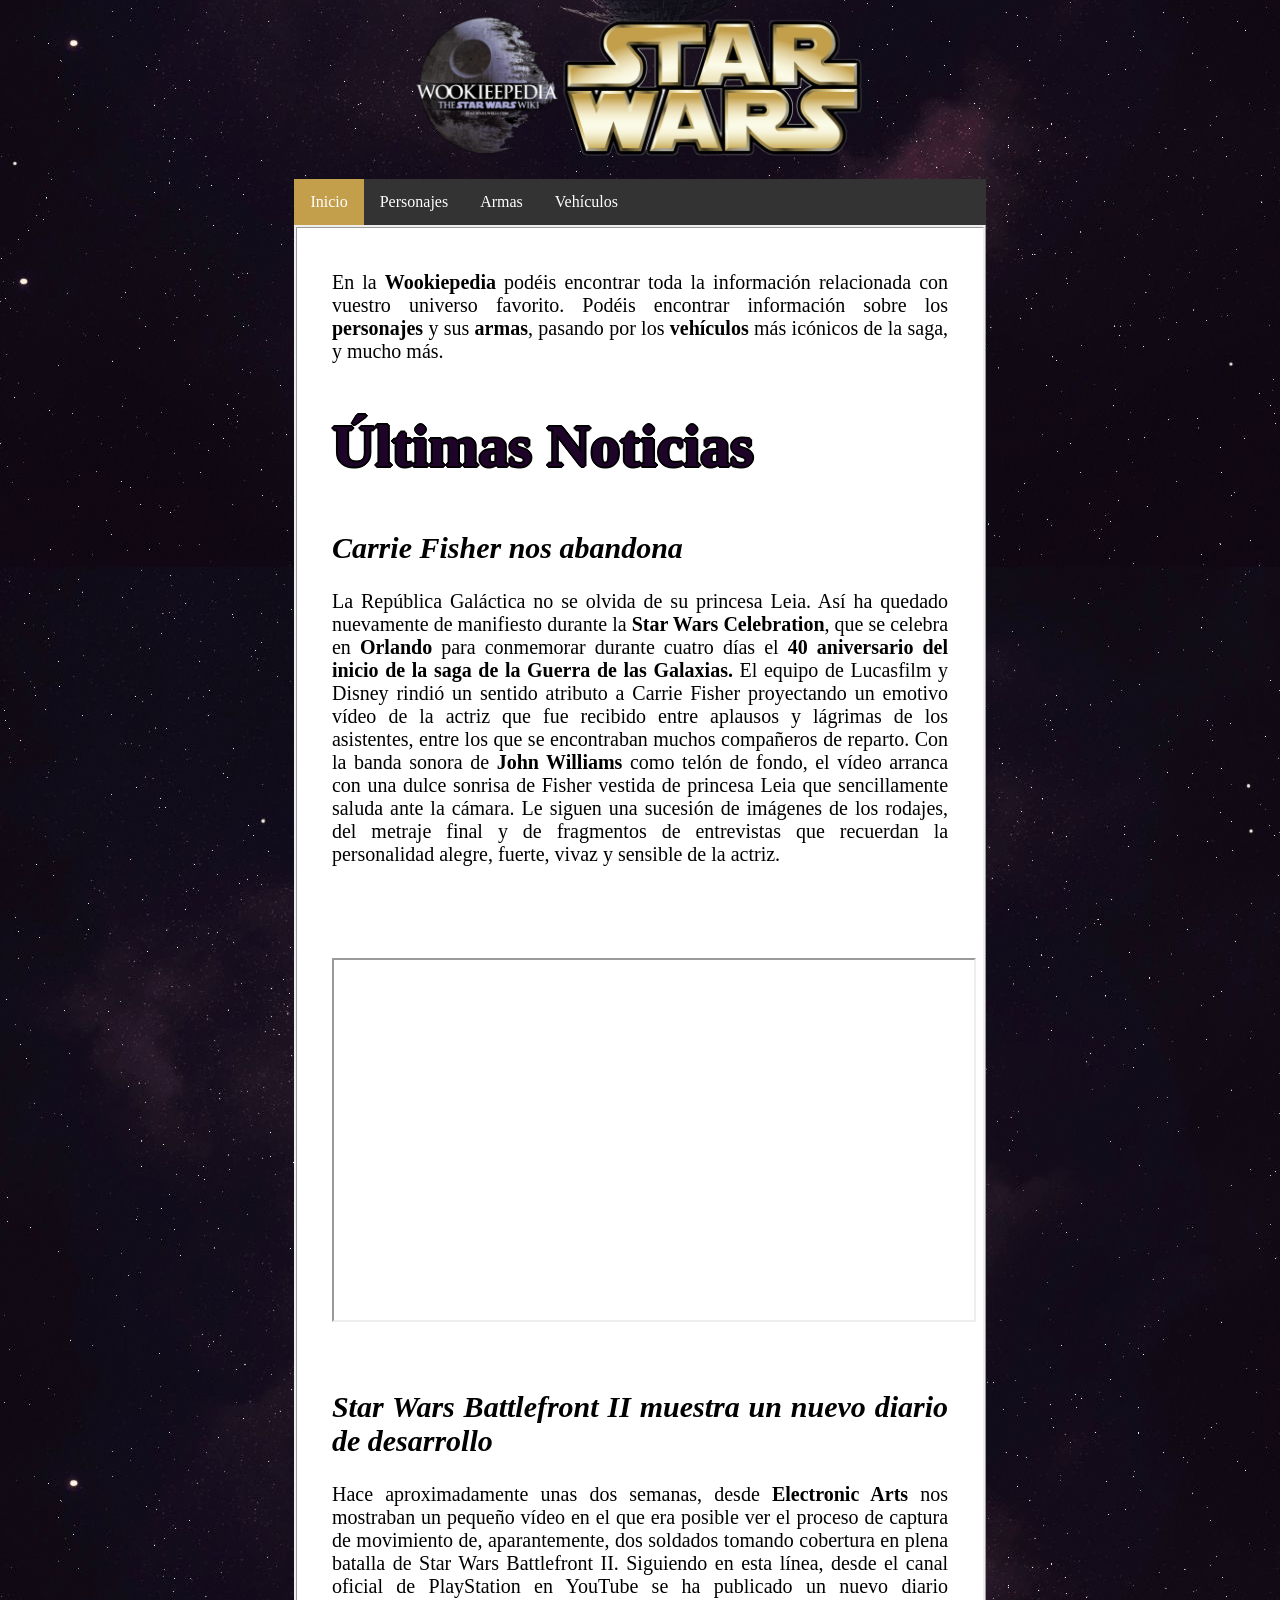
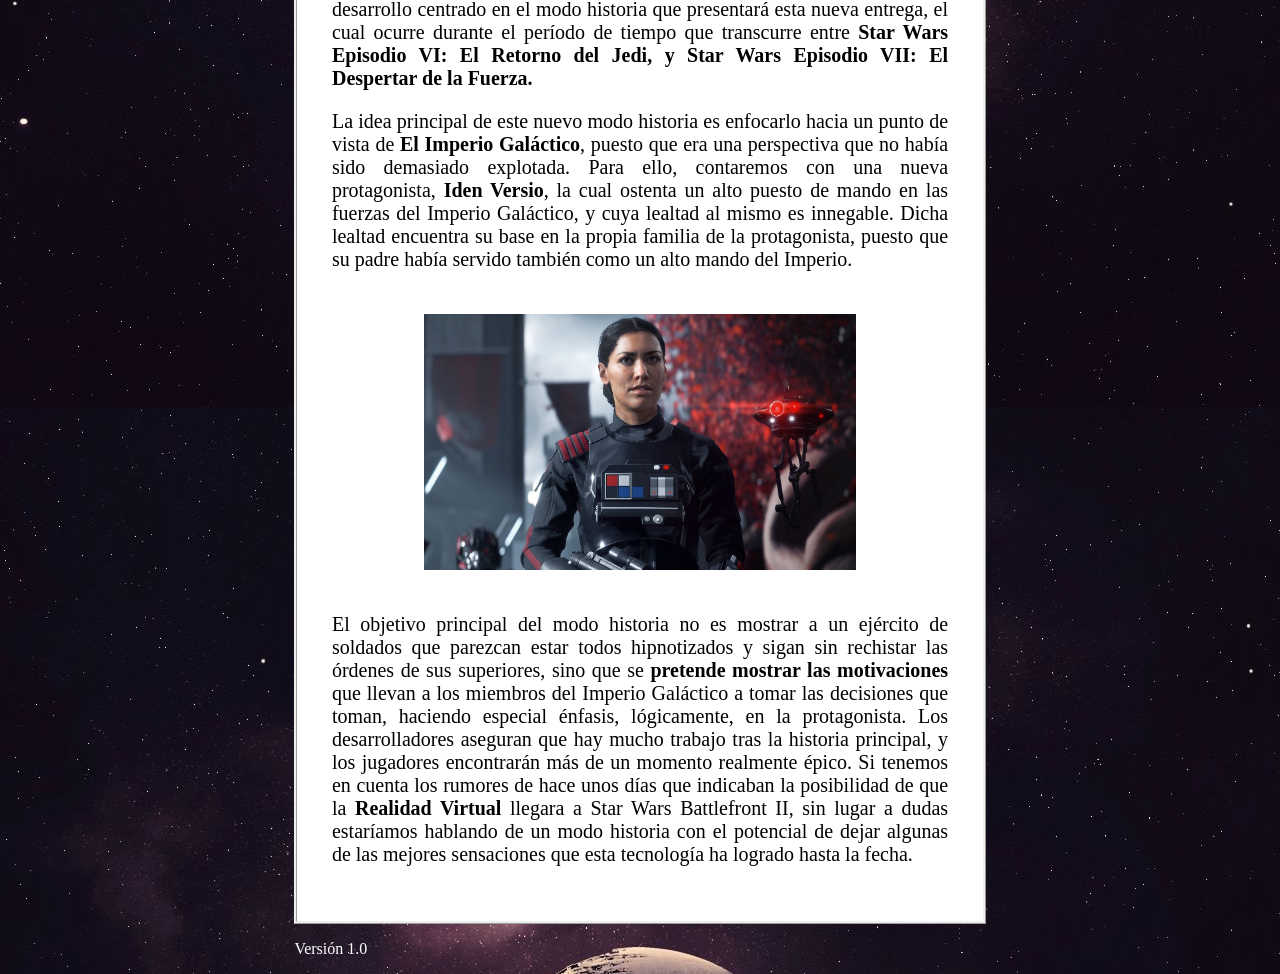
<file: src/main/resources/static/index.html>
<!doctype html>
<html lang="es">
	<head>
		<meta charset="UTF-8">
		<title> Hi Murt </title>
		<link rel="stylesheet" href="css/style.css">
	</head>
	<body> 
		<header>
			<img src="img/title.png" alt="logo"> 
			<ul>
				<li class="actual"><a href="index.html">Inicio</a> </li>
				<li><a href="personajes.html">Personajes</a></li>
				<li><a href="armas.html">Armas</a></li>
				<li><a href="vehiculos.html">Vehículos</a></li>
			</ul>	
		</header>
		<article>
		<br>
			<p>
				En la <b>Wookiepedia</b> podéis encontrar toda la información relacionada con vuestro universo favorito. Podéis encontrar información sobre los <b>personajes</b> y sus <b>armas</b>, pasando por los <b>vehículos</b> más icónicos de la saga, y mucho más.
			</p>
			<h1> Últimas Noticias </h1>
			<h2> Carrie Fisher nos abandona </h2>
				<p> La República Galáctica no se olvida de su princesa Leia. Así ha quedado nuevamente de manifiesto durante la <b>Star Wars Celebration</b>, que se celebra en <b>Orlando</b> para conmemorar durante cuatro días el <b>40 aniversario del inicio de la saga de la Guerra de las Galaxias.</b> El equipo de Lucasfilm y Disney rindió un sentido atributo a Carrie Fisher proyectando un emotivo vídeo de la actriz que fue recibido entre aplausos y lágrimas de los asistentes, entre los que se encontraban muchos compañeros de reparto. Con la banda sonora de <b>John Williams</b> como telón de fondo, el vídeo arranca con una dulce sonrisa de Fisher vestida de princesa Leia que sencillamente saluda ante la cámara. Le siguen una sucesión de imágenes de los rodajes, del metraje final y de fragmentos de entrevistas que recuerdan la personalidad alegre, fuerte, vivaz y sensible de la actriz. <br><br><br><br><br> <iframe width="640" height="360" src="https://www.youtube.com/embed/sE99le5FBrY" allowfullscreen></iframe></p>
		<br>
			<h2> Star Wars Battlefront II muestra un nuevo diario de desarrollo </h2>
				<p> Hace aproximadamente unas dos semanas, desde <b>Electronic Arts</b> nos mostraban un pequeño vídeo en el que era posible ver el proceso de captura de movimiento de, aparantemente, dos soldados tomando cobertura en plena batalla de Star Wars Battlefront II. Siguiendo en esta línea, desde el canal oficial de PlayStation en YouTube se ha publicado un nuevo diario desarrollo centrado en el modo historia que presentará esta nueva entrega, el cual ocurre durante el período de tiempo que transcurre entre <b>Star Wars Episodio VI: El Retorno del Jedi, y Star Wars Episodio VII: El Despertar de la Fuerza.</b> </p>

				<p> La idea principal de este nuevo modo historia es enfocarlo hacia un punto de vista de <b>El Imperio Galáctico</b>, puesto que era una perspectiva que no había sido demasiado explotada. Para ello, contaremos con una nueva protagonista, <b>Iden Versio</b>, la cual ostenta un alto puesto de mando en las fuerzas del Imperio Galáctico, y cuya lealtad al mismo es innegable. Dicha lealtad encuentra su base en la propia familia de la protagonista, puesto que su padre había servido también como un alto mando del Imperio. </p> <br>

			<img src="img/battlefront.jpg" alt="protagonista"> <br>

				<p> El objetivo principal del modo historia no es mostrar a un ejército de soldados que parezcan estar todos hipnotizados y sigan sin rechistar las órdenes de sus superiores, sino que se <b>pretende mostrar las motivaciones</b> que llevan a los miembros del Imperio Galáctico a tomar las decisiones que toman, haciendo especial énfasis, lógicamente, en la protagonista. Los desarrolladores aseguran que hay mucho trabajo tras la historia principal, y los jugadores encontrarán más de un momento realmente épico. Si tenemos en cuenta los rumores de hace unos días que indicaban la posibilidad de que la <b>Realidad Virtual</b> llegara a Star Wars Battlefront II, sin lugar a dudas estaríamos hablando de un modo historia con el potencial de dejar algunas de las mejores sensaciones que esta tecnología ha logrado hasta la fecha. </p>
		</article>
		<footer>
			<p> Versión 1.0 </p>
		</footer>			
	</body>	
</html>
</file>
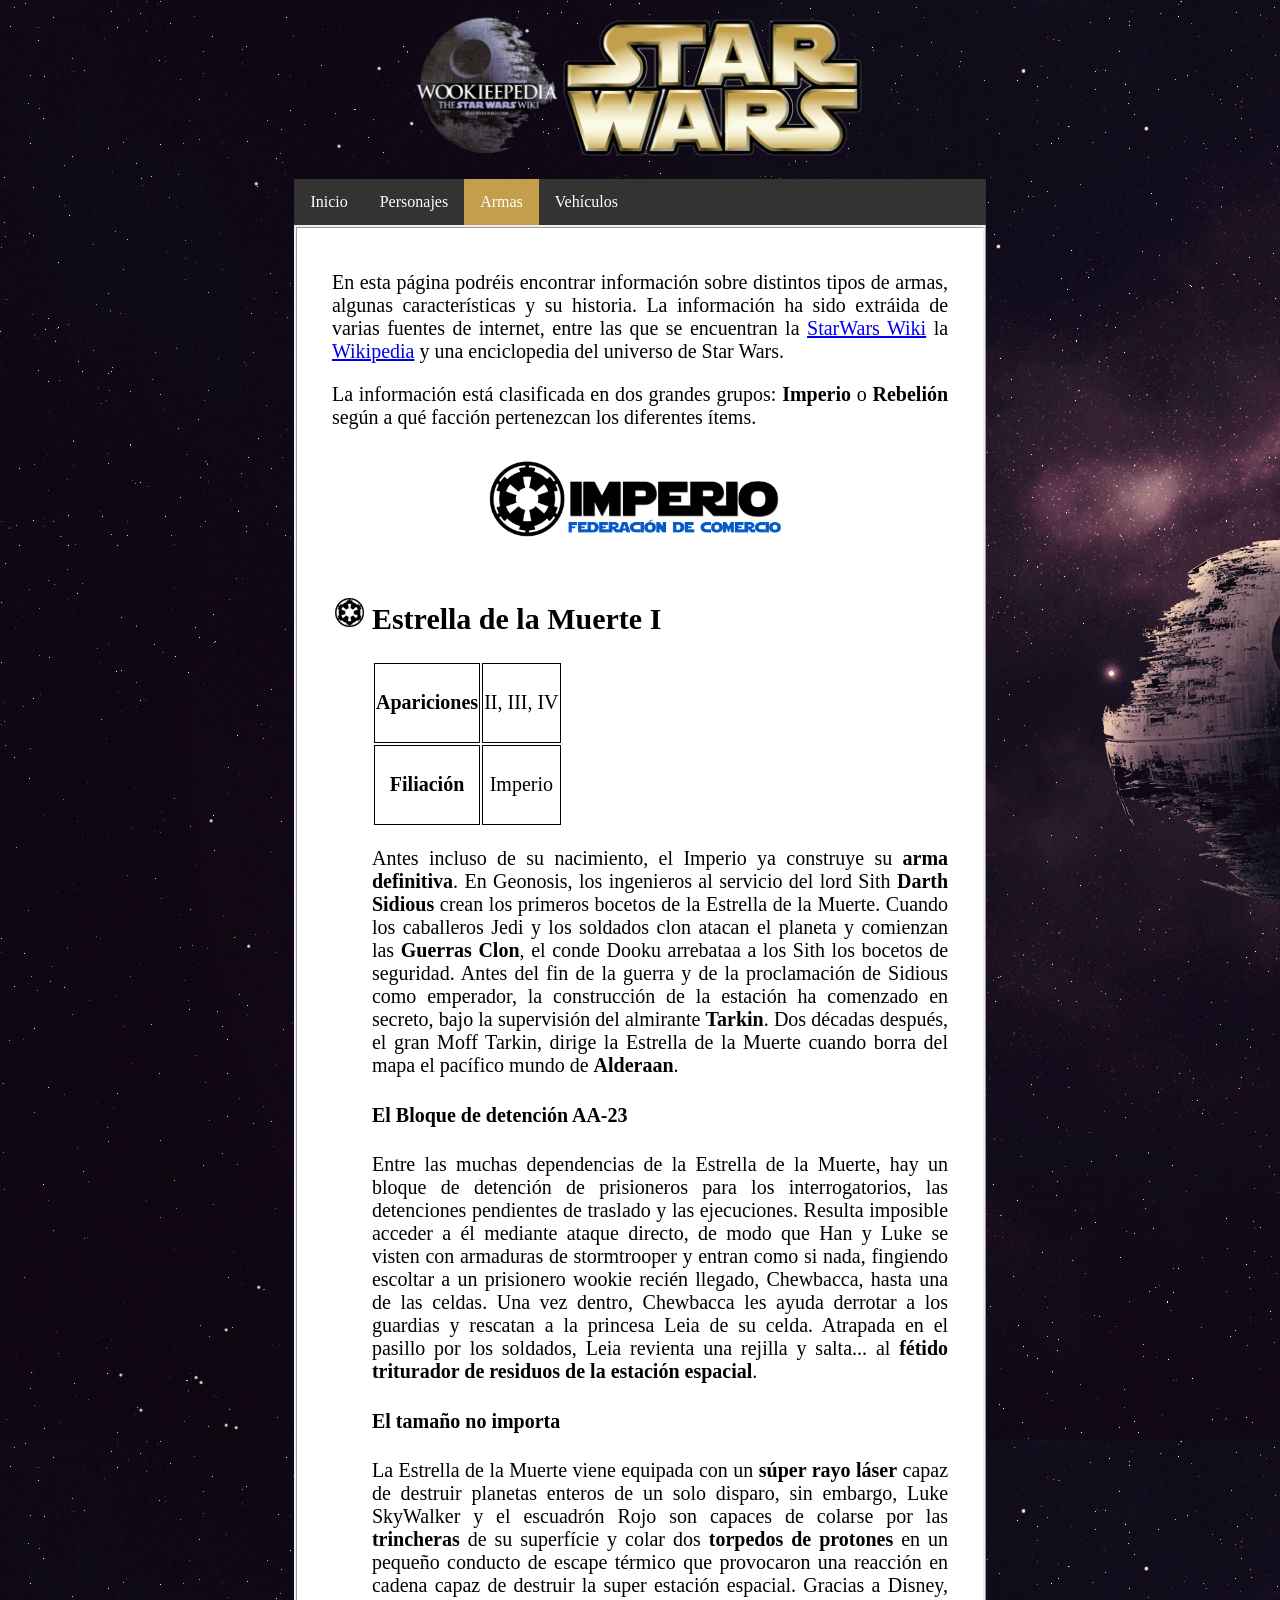
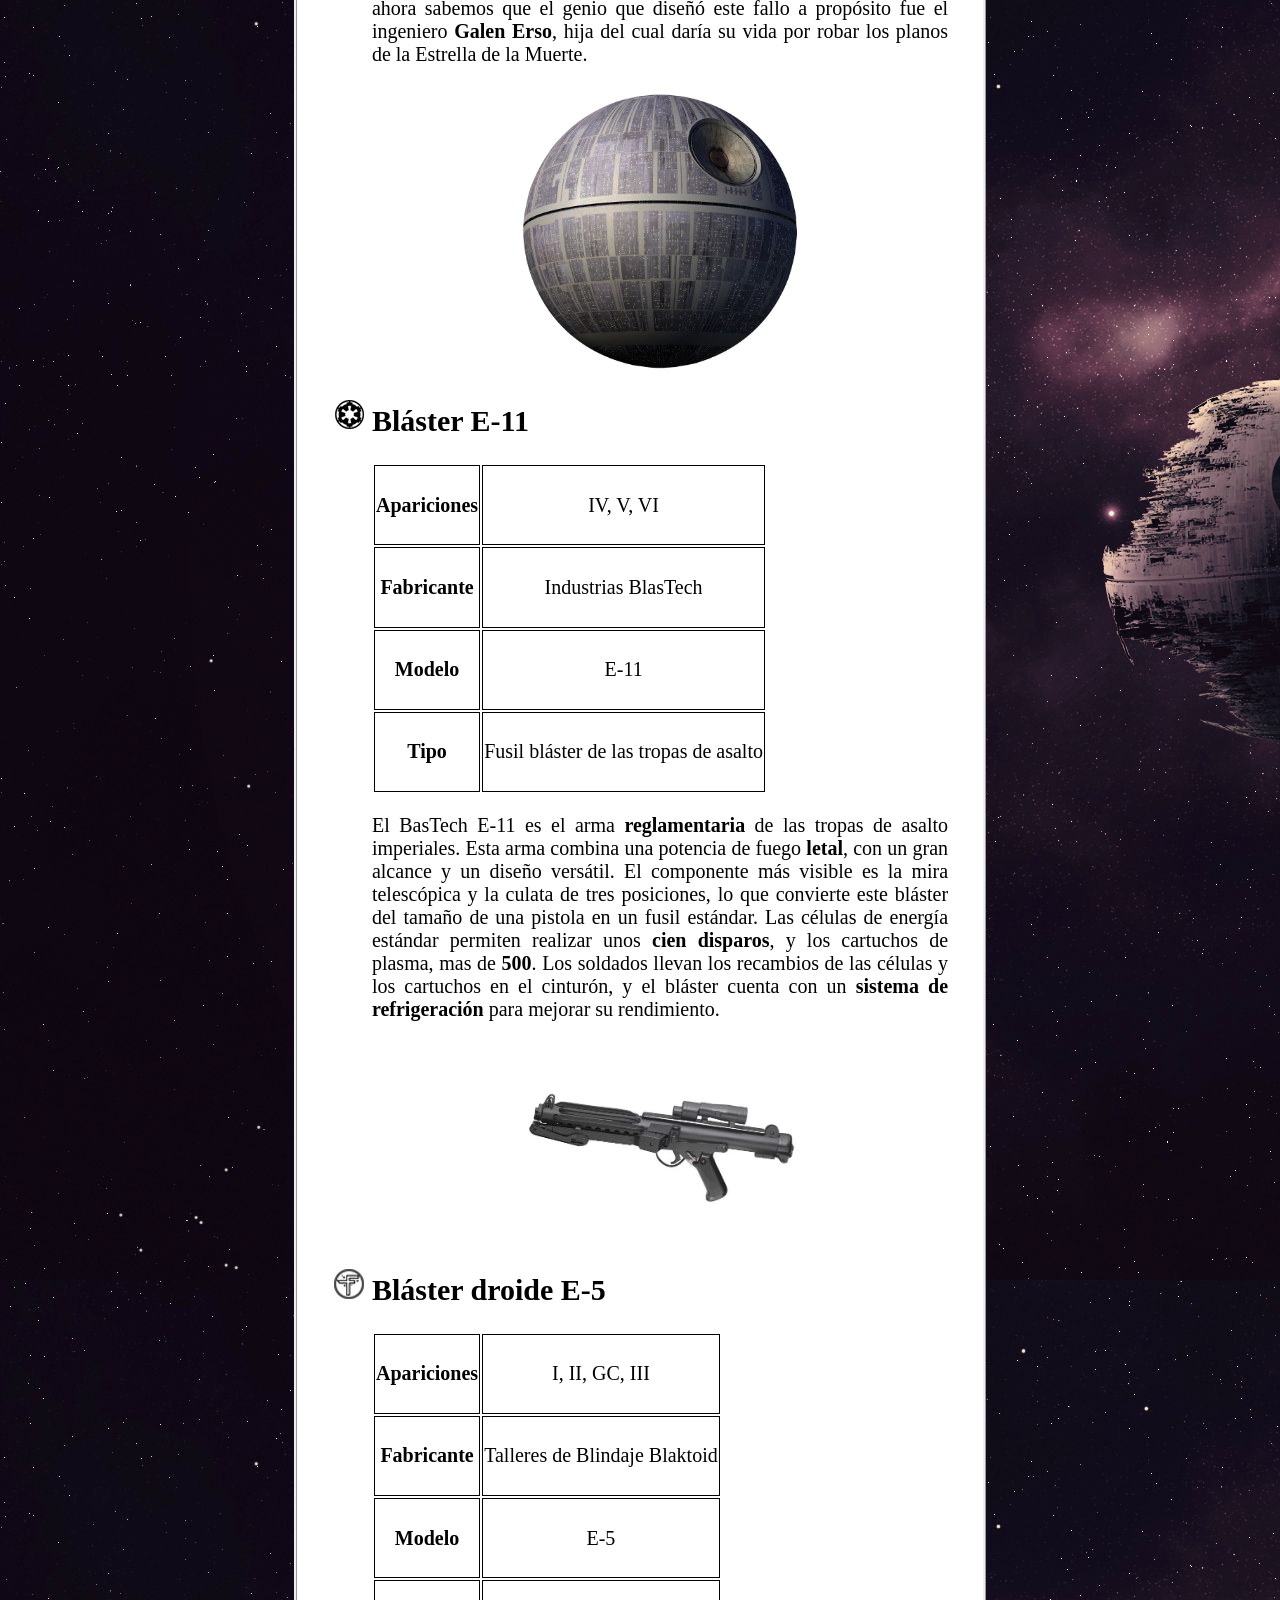
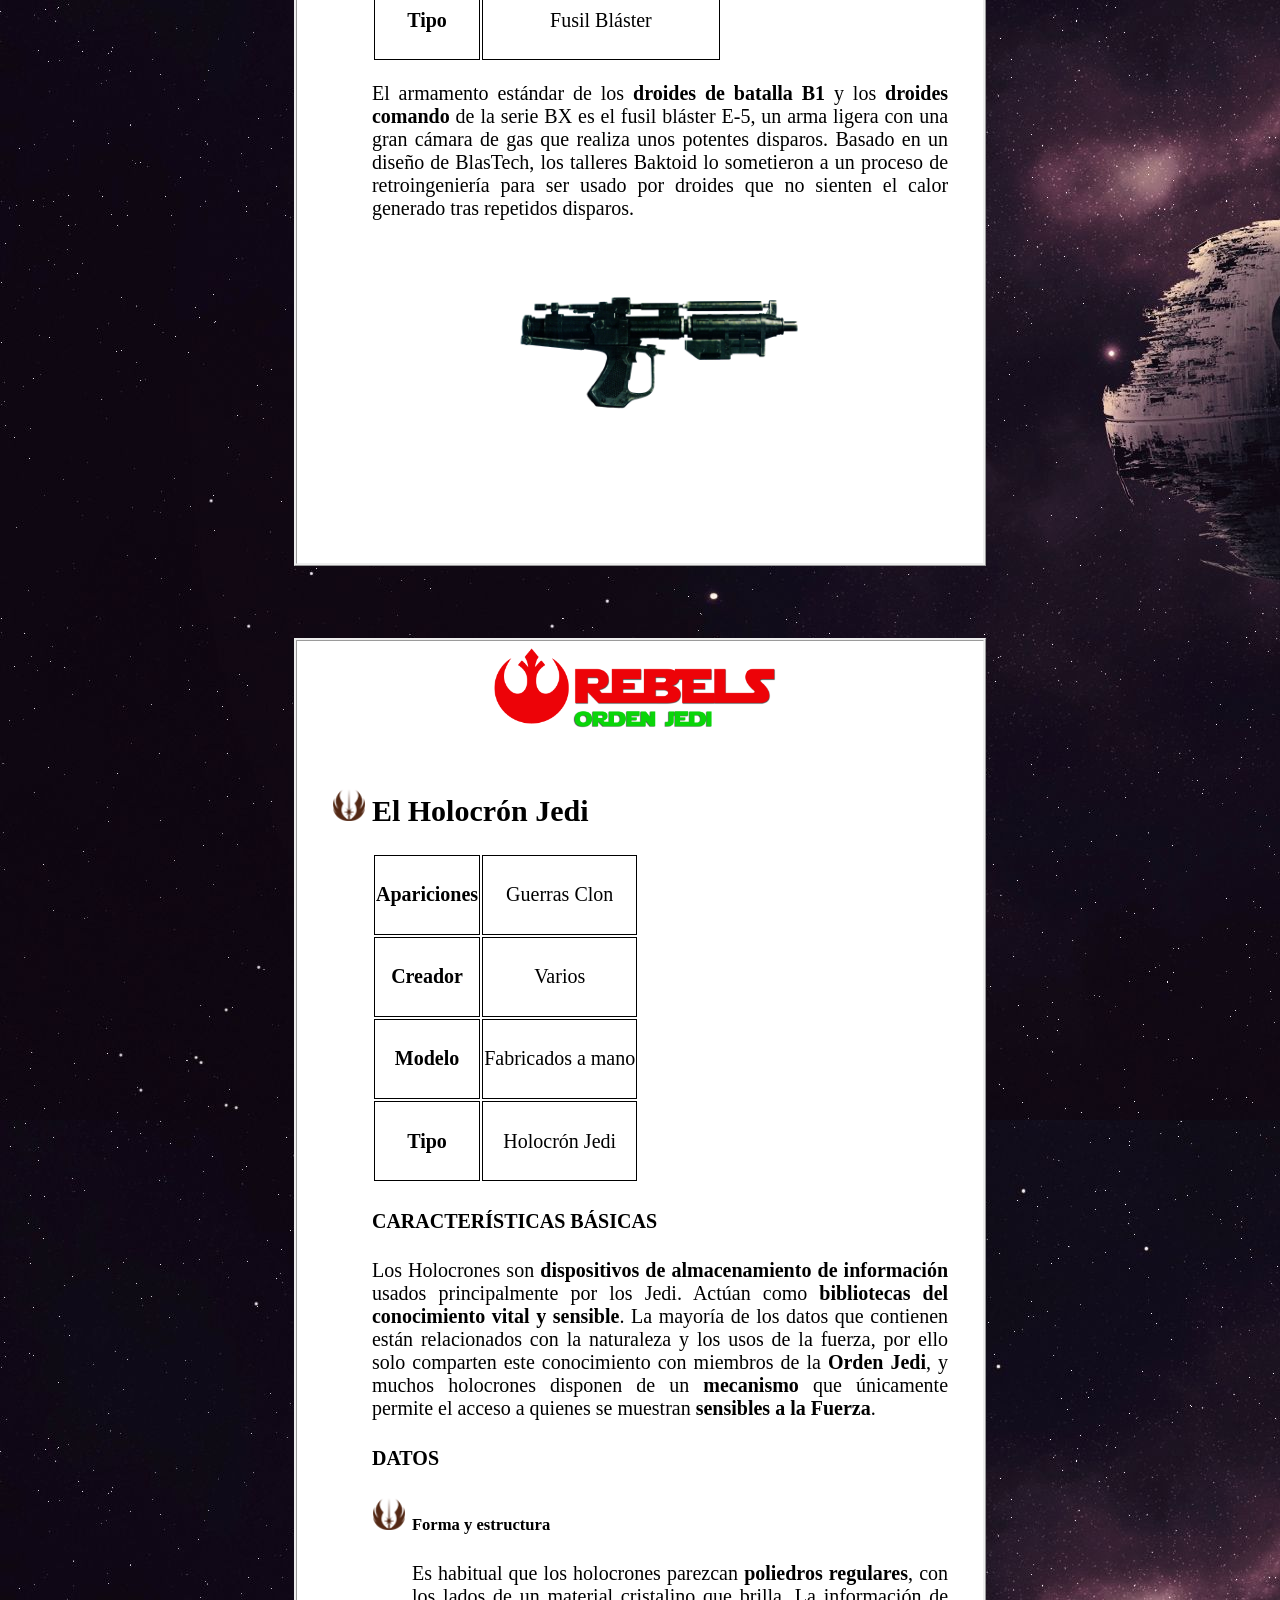
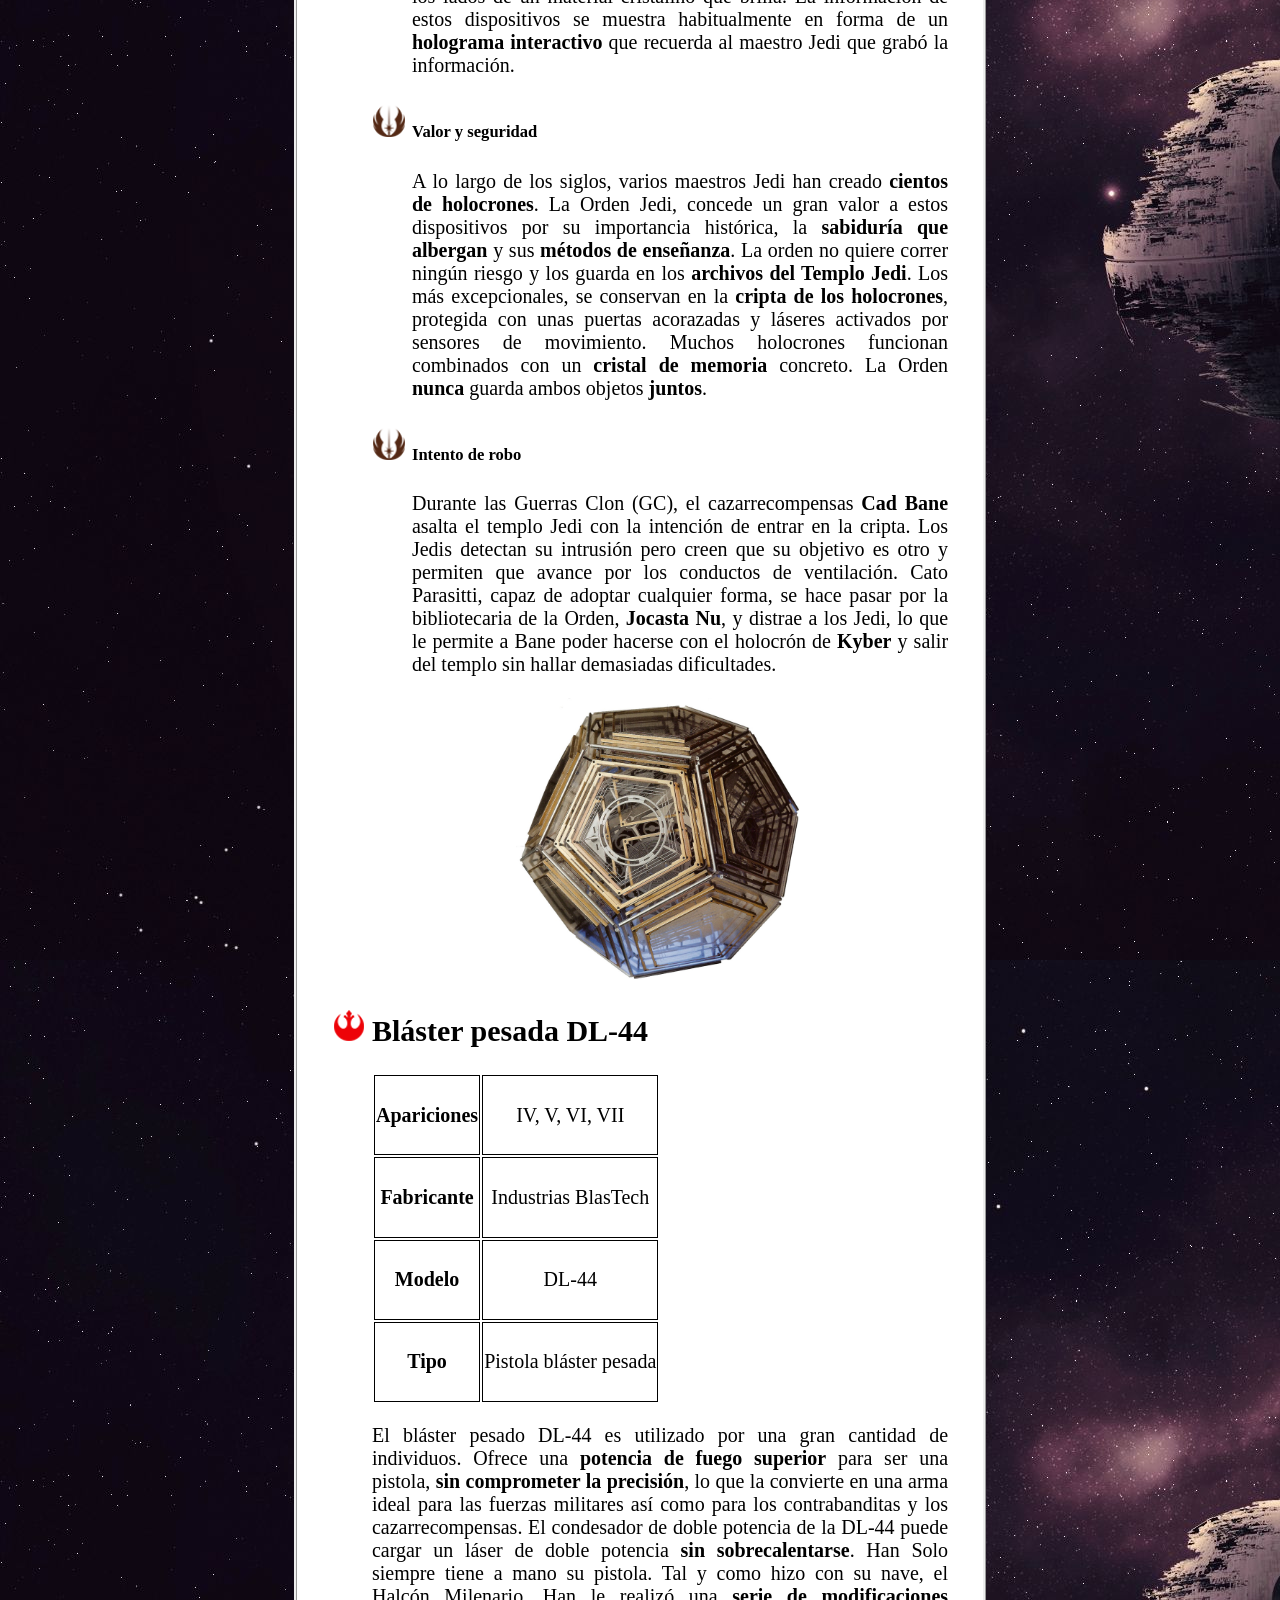
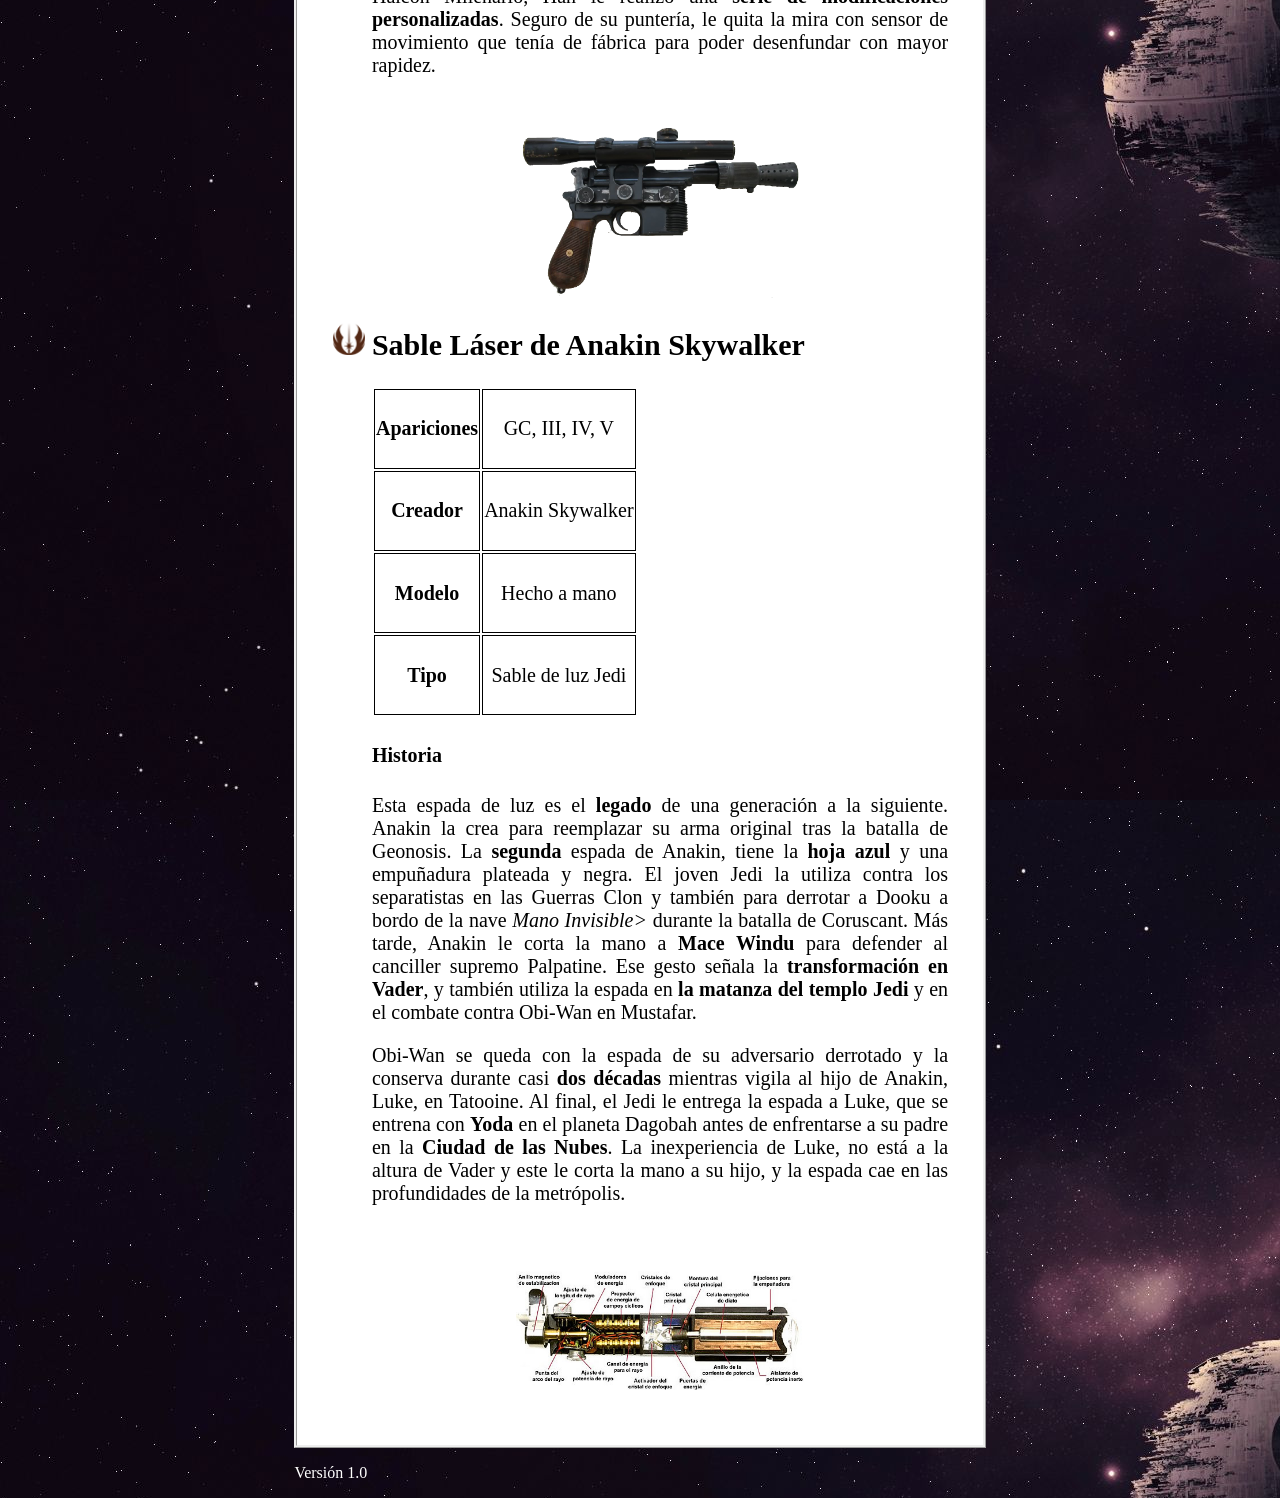
<file: src/main/resources/static/armas.html>
<!doctype html>
<html lang="es">
	<head>
		<meta charset="UTF-8">
		<title> Wookiepedia </title>
		<link rel="stylesheet" href="css/stylev.css">
	</head>
	<body>
		<header>
			<img src="img/title.png" alt="logo de la web" id="logo"> 
				<ul id="titulo1">
					<li class="titulo2"><a href="index.html"> Inicio </a></li>
					<li class="titulo2"><a href="personajes.html"> Personajes </a></li>
					<li class="actual"><a href="armas.html"> Armas </a> </li>
		 			<li class="titulo2"><a href="vehiculos.html"> Vehículos </a></li>
		 		</ul>	
		 </header>
		<article>
		<br> <p>En esta página podréis encontrar información sobre distintos tipos de armas, algunas características y su historia. La información ha sido extráida de varias fuentes de internet, entre las que se encuentran la <a href="http://es.starwars.wikia.com/wiki/Portada"> StarWars Wiki</a> la <a href="https://es.wikipedia.org/wiki/Wikipedia:Portada"> Wikipedia</a> y una enciclopedia del universo de Star Wars.</p> 
		<p> La información está clasificada en dos grandes grupos: <b> Imperio </b> o <b> Rebelión </b> según a qué facción pertenezcan los diferentes ítems. </p>
			<img src="img/imperio3.png" alt="cartel del imperio">
				<ul>
				<li class="imperio"> <h2> Estrella de la Muerte I </h2> 
				<table>
					<tr>
						<td> <h4> Apariciones </h4> </td>
						<td> II, III, IV </td>
					</tr>
					<tr>
						<td> <h4> Filiación </h4> </td>
						<td> Imperio </td>
					</tr>		
				</table>	
				<p>  Antes incluso de su nacimiento, el Imperio ya construye su <b>arma definitiva</b>. En Geonosis, los ingenieros al servicio del lord Sith <b>Darth Sidious</b> crean los primeros bocetos de la Estrella de la Muerte. Cuando los caballeros Jedi y los soldados clon atacan el planeta y comienzan las <b>Guerras Clon</b>, el conde Dooku arrebataa a los Sith los bocetos de seguridad. Antes del fin de la guerra y de la proclamación de Sidious como emperador, la construcción de la estación ha comenzado en secreto, bajo la supervisión del almirante <b>Tarkin</b>. Dos décadas después, el gran Moff Tarkin, dirige la Estrella de la Muerte cuando borra del mapa el pacífico mundo de <b>Alderaan</b>.</p>
				
				<h4> El Bloque de detención AA-23 </h4>
				<p> Entre las muchas dependencias de la Estrella de la Muerte, hay un bloque de detención de prisioneros para los interrogatorios, las detenciones pendientes de traslado y las ejecuciones. Resulta imposible acceder a él mediante ataque directo, de modo que Han y Luke se visten con armaduras de stormtrooper y entran como si nada, fingiendo escoltar a un prisionero wookie recién llegado, Chewbacca, hasta una de las celdas. Una vez dentro, Chewbacca les ayuda derrotar a los guardias y rescatan a la princesa Leia de su celda. Atrapada en el pasillo por los soldados, Leia revienta una rejilla y salta... al <b>fétido triturador de residuos de la estación espacial</b>.</p>

				<h4> El tamaño no importa </h4>
				<p>	La Estrella de la Muerte viene equipada con un <b>súper rayo láser</b> capaz de destruir planetas enteros de un solo disparo, sin embargo, Luke SkyWalker y el escuadrón Rojo son capaces de colarse por las <b>trincheras</b> de su superfície y colar dos <b>torpedos de protones</b> en un pequeño conducto de escape térmico que provocaron una reacción en cadena capaz de destruir la super estación espacial. Gracias a Disney, ahora sabemos que el genio que diseñó este fallo a propósito fue el ingeniero <b>Galen Erso</b>, hija del cual daría su vida por robar los planos de la Estrella de la Muerte. </p>	

				<img src="img/ds.png" alt="estrella de la muerte I">
				</li>
			
			
				<li class="imperio"> <h2> Bláster E-11 </h2> 
				<table>
					<tr>
						<td> <h4> Apariciones </h4> </td>
						<td> IV, V, VI </td>
					</tr>
					<tr>
						<td> <h4> Fabricante </h4> </td>
						<td> Industrias BlasTech </td>
					</tr>
					<tr>
						<td> <h4> Modelo </h4> </td>
						<td> E-11 </td>
					</tr>
					<tr>
						<td> <h4> Tipo </h4> </td>
						<td> Fusil bláster de las tropas de asalto </td>
					</tr>		
				</table>		
				<p> El BasTech E-11 es el arma <b>reglamentaria</b> de las tropas de asalto imperiales. Esta arma combina una potencia de fuego <b>letal</b>, con un gran alcance y un diseño versátil. El componente más visible es la mira telescópica y la culata de tres posiciones, lo que convierte este bláster del tamaño de una pistola en un fusil estándar. Las células de energía estándar permiten realizar unos <b>cien disparos</b>, y los cartuchos de plasma, mas de <b>500</b>. Los soldados llevan los recambios de las células y los cartuchos en el cinturón, y el bláster cuenta con un <b>sistema de refrigeración</b> para mejorar su rendimiento.  </p> <br>

				<img src="img/e11.jpg" alt="imagen de un bláster E-11"> <br>
			</li>
			
				<li class="fed"> <h2> Bláster droide E-5 </h2>
				<table>
					<tr>
						<td> <h4> Apariciones </h4> </td>
						<td> I, II, GC, III</td>
					</tr>
					<tr>
						<td> <h4> Fabricante </h4> </td>
						<td> Talleres de Blindaje Blaktoid </td>
					</tr>
					<tr>
						<td> <h4> Modelo </h4> </td>
						<td> E-5 </td>
					</tr>
					<tr>
						<td> <h4> Tipo </h4> </td>
						<td> Fusil Bláster </td>
					</tr>		
				</table>
				<p> El armamento estándar de los <b>droides de batalla B1</b> y los <b>droides comando</b> de la serie BX es el fusil bláster E-5, un arma ligera con una gran cámara de gas que realiza unos potentes disparos. Basado en un diseño de BlasTech, los talleres Baktoid lo sometieron a un proceso de retroingeniería para ser usado por droides que no sienten el calor generado tras repetidos disparos.
				<br> <br> <br> <br>
				<img src="img/e5.jpg" alt="bláster e-5">
				<br> <br> <br> <br>
			</li>
			</ul>
			</article>
			<br> <br> <br> <br> 
			<article>
			<img src="img/rebeldes3.png" alt="titulo rebelde">	
			<ul>
				<li class="jedi"> <h2> El Holocrón Jedi </h2>
				<table>
					<tr>
						<td> <h4> Apariciones </h4> </td>
						<td> Guerras Clon </td>
					</tr>
					<tr>
						<td> <h4> Creador </h4> </td>
						<td> Varios </td>
					</tr>
					<tr>
						<td> <h4> Modelo </h4> </td>
						<td> Fabricados a mano </td>
					</tr>
					<tr>
						<td> <h4> Tipo </h4> </td>
						<td> Holocrón Jedi </td>
					</tr>		
				</table>
				<h4> CARACTERÍSTICAS BÁSICAS </h4>		
				<p> Los Holocrones son <b>dispositivos de almacenamiento de información</b> usados principalmente por los Jedi. Actúan como <b>bibliotecas del conocimiento vital y sensible</b>. La mayoría de los datos que contienen están relacionados con la naturaleza y los usos de la fuerza, por ello solo comparten este conocimiento con miembros de la <b>Orden Jedi</b>, y muchos holocrones disponen de un <b>mecanismo</b> que únicamente permite el acceso a quienes se muestran <b>sensibles a la Fuerza</b>.</p>
				
				<h4>DATOS</h4>
					<ul>
						<li> <h5> Forma y estructura </h5>
								<p> Es habitual que los holocrones parezcan <b>poliedros regulares</b>, con los lados de un material cristalino que brilla. La información de estos dispositivos se muestra habitualmente en forma de un <b>holograma interactivo</b> que recuerda al maestro Jedi que grabó la información.</p>
						 </li>
						<li> <h5> Valor y seguridad</h5>
								<p> A lo largo de los siglos, varios maestros Jedi han creado <b>cientos de holocrones</b>. La Orden Jedi, concede un gran valor a estos dispositivos por su importancia histórica, la <b>sabiduría que albergan</b> y sus <b>métodos de enseñanza</b>. La orden no quiere correr ningún riesgo y los guarda en los <b>archivos del Templo Jedi</b>. Los más excepcionales, se conservan en la <b>cripta de los holocrones</b>, protegida con unas puertas acorazadas y láseres activados por sensores de movimiento. Muchos holocrones funcionan combinados con un <b>cristal de memoria</b> concreto. La Orden <b>nunca</b> guarda ambos objetos <b>juntos</b>.  </p>

						<li> <h5> Intento de robo</h5>
								<p> Durante las Guerras Clon (GC), el cazarrecompensas <b>Cad Bane</b> asalta el templo Jedi con la intención de entrar en la cripta. Los Jedis detectan su intrusión pero creen que su objetivo es otro y permiten que avance por los conductos de ventilación. Cato Parasitti, capaz de adoptar cualquier forma, se hace pasar por la bibliotecaria de la Orden,<b> Jocasta Nu</b>, y distrae a los Jedi, lo que le permite a Bane poder hacerse con el holocrón de <b>Kyber</b> y salir del templo sin hallar demasiadas dificultades.		
						 </li>
					</ul>
					<img src="img/holo.jpg" alt="holocron jedi">				
				</li>
			
				<li class="rebelion"> <h2> Bláster pesada DL-44 </h2>
				<table>
					<tr>
						<td> <h4> Apariciones </h4> </td>
						<td> IV, V, VI, VII </td>
					</tr>
					<tr>
						<td> <h4> Fabricante </h4> </td>
						<td> Industrias BlasTech</td>
					</tr>
					<tr>
						<td> <h4> Modelo </h4> </td>
						<td> DL-44</td>
					</tr>
					<tr>
						<td> <h4> Tipo </h4> </td>
						<td> Pistola bláster pesada</td>
					</tr>		
				</table>
				<p> El bláster pesado DL-44 es utilizado por una gran cantidad de individuos. Ofrece una <b>potencia de fuego superior</b> para ser una pistola, <b>sin comprometer la precisión</b>, lo que la convierte en una arma ideal para las fuerzas militares así como para los contrabanditas y los cazarrecompensas. El condesador de doble potencia de la DL-44 puede cargar un láser de doble potencia <b>sin sobrecalentarse</b>. Han Solo siempre tiene a mano su pistola. Tal y como hizo con su nave, el Halcón Milenario, Han le realizó una <b>serie de modificaciones personalizadas</b>. Seguro de su puntería, le quita la mira con sensor de movimiento que tenía de fábrica para poder desenfundar con mayor rapidez. <br> <br> <br> 

				<img src="img/dl44.png" alt="dl-44"> 
			
			</li>
			
				<li class="jedi"> <h2> Sable Láser de Anakin Skywalker </h2>
				<table>
					<tr>
						<td> <h4> Apariciones </h4> </td>
						<td> GC, III, IV, V </td>
					</tr>
					<tr>
						<td> <h4> Creador </h4> </td>
						<td> Anakin Skywalker </td>
					</tr>
					<tr>
						<td> <h4> Modelo </h4> </td>
						<td> Hecho a mano  </td>
					</tr>
					<tr>
						<td> <h4> Tipo </h4> </td>
						<td> Sable de luz Jedi </td>
					</tr>		
				</table>
				<h4> Historia </h4>
				<p> Esta espada de luz es el <b>legado</b> de una generación a la siguiente. Anakin la crea para reemplazar su arma original tras la batalla de Geonosis. La <b>segunda</b> espada de Anakin, tiene la <b>hoja azul</b> y una empuñadura plateada y negra. El joven Jedi la utiliza contra los separatistas en las Guerras Clon y también para derrotar a Dooku a bordo de la nave <i>Mano Invisible></i> durante la batalla de Coruscant. Más tarde, Anakin le corta la mano a <b>Mace Windu</b> para defender al canciller supremo Palpatine. Ese gesto señala la <b>transformación en Vader</b>, y también utiliza la espada en <b>la matanza del templo Jedi</b> y en el combate contra Obi-Wan en Mustafar.</p>

				<p> Obi-Wan se queda con la espada de su adversario derrotado y la conserva durante casi <b>dos décadas</b> mientras vigila al hijo de Anakin, Luke, en Tatooine. Al final, el Jedi le entrega la espada a Luke, que se entrena con <b>Yoda</b> en el planeta Dagobah antes de enfrentarse a su padre en la <b>Ciudad de las Nubes</b>. La inexperiencia de Luke, no está a la altura de Vader y este le corta la mano a su hijo, y la espada cae en las profundidades de la metrópolis. </p> <br> <br>

				<img src="img/esquema.jpg" alt="sable láser de Anakin">
			</li>
			</ul>	
		</article>
		<footer>
			<p> Versión 1.0 </p>
		</footer>
	</body>
 </html>
</file>
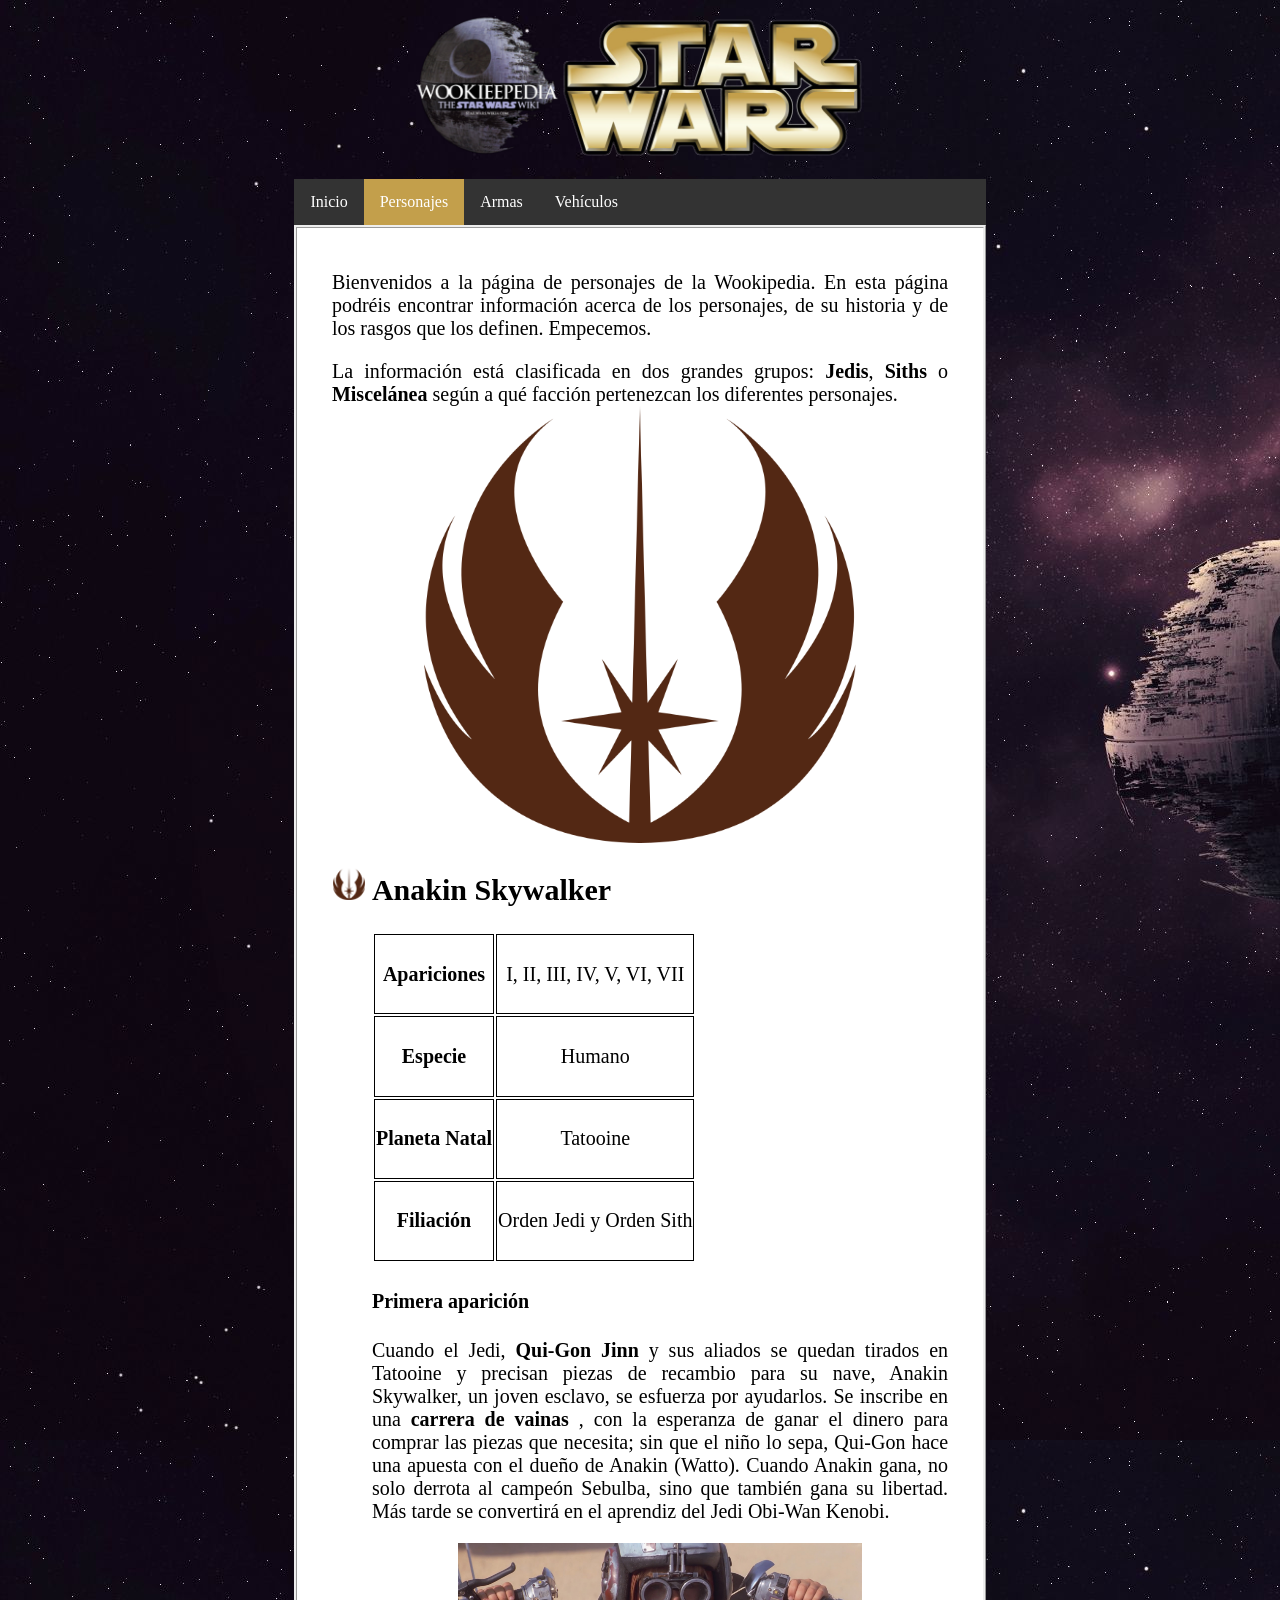
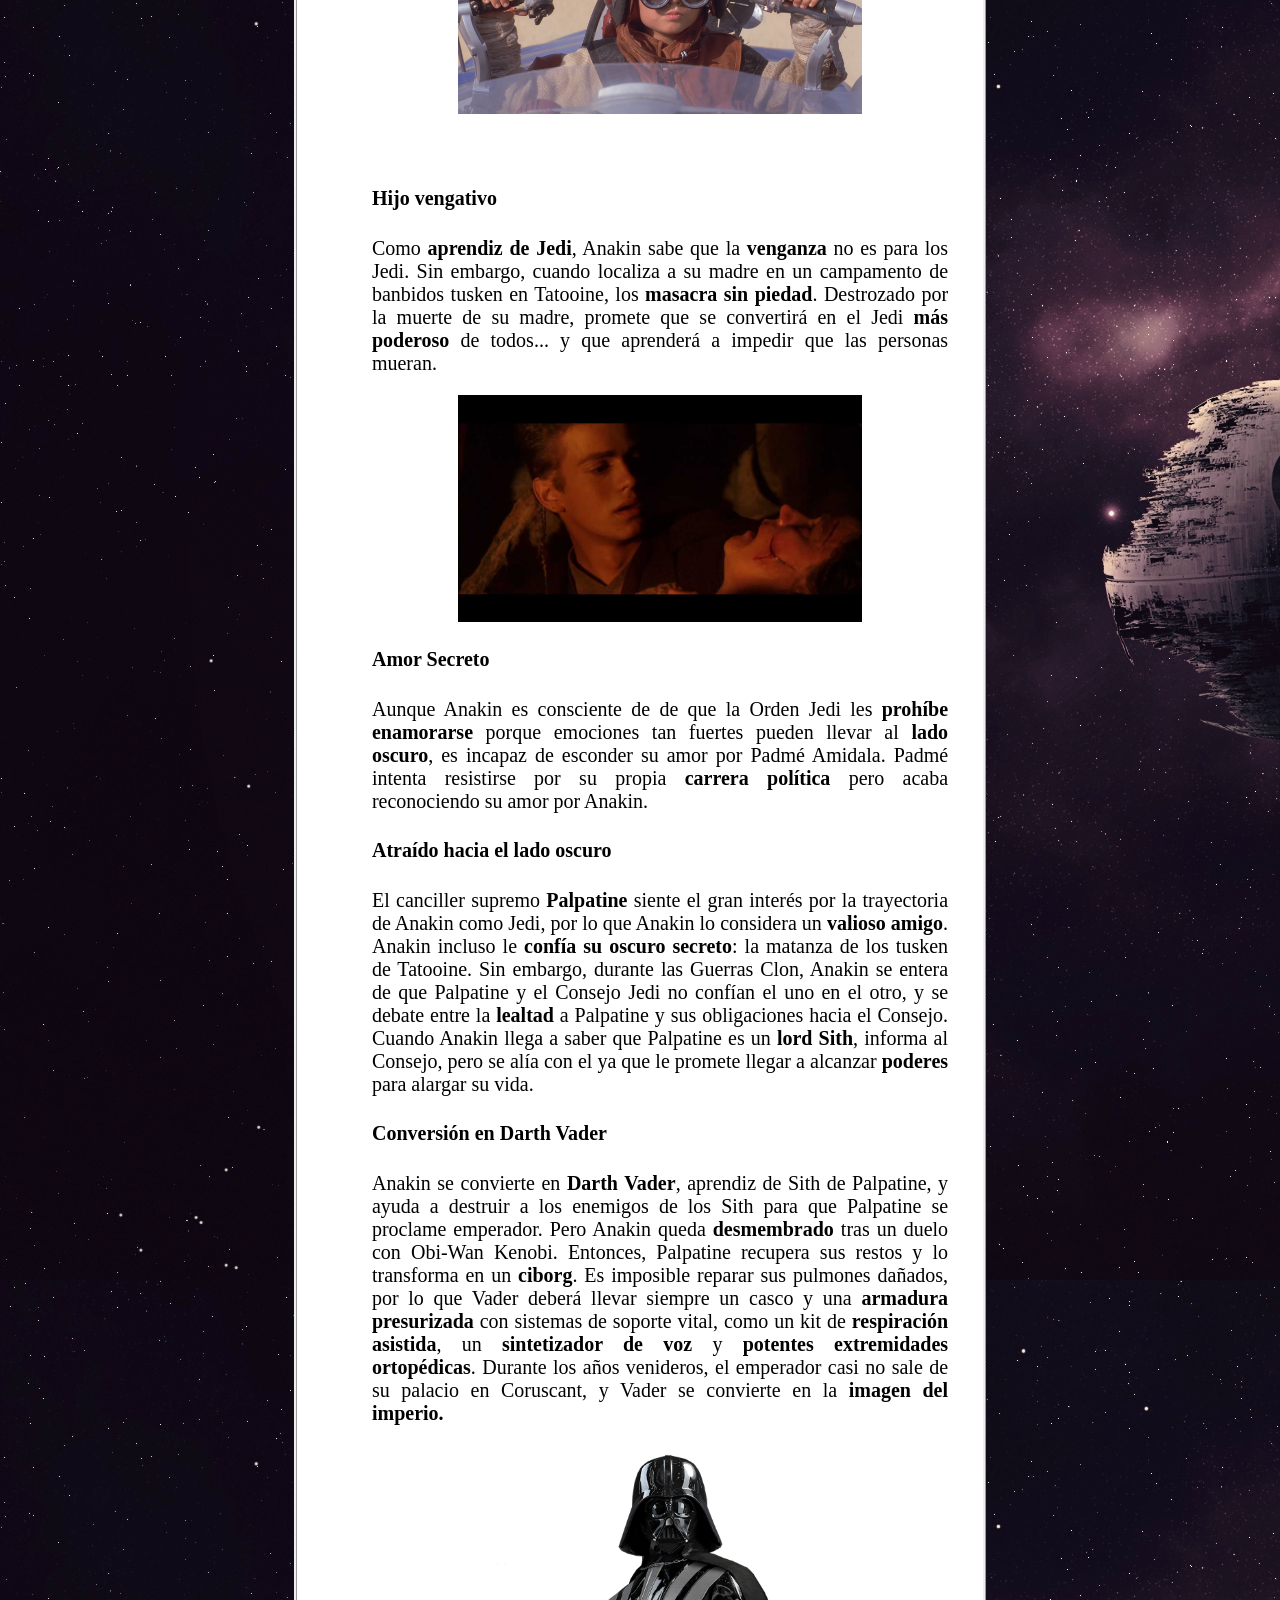
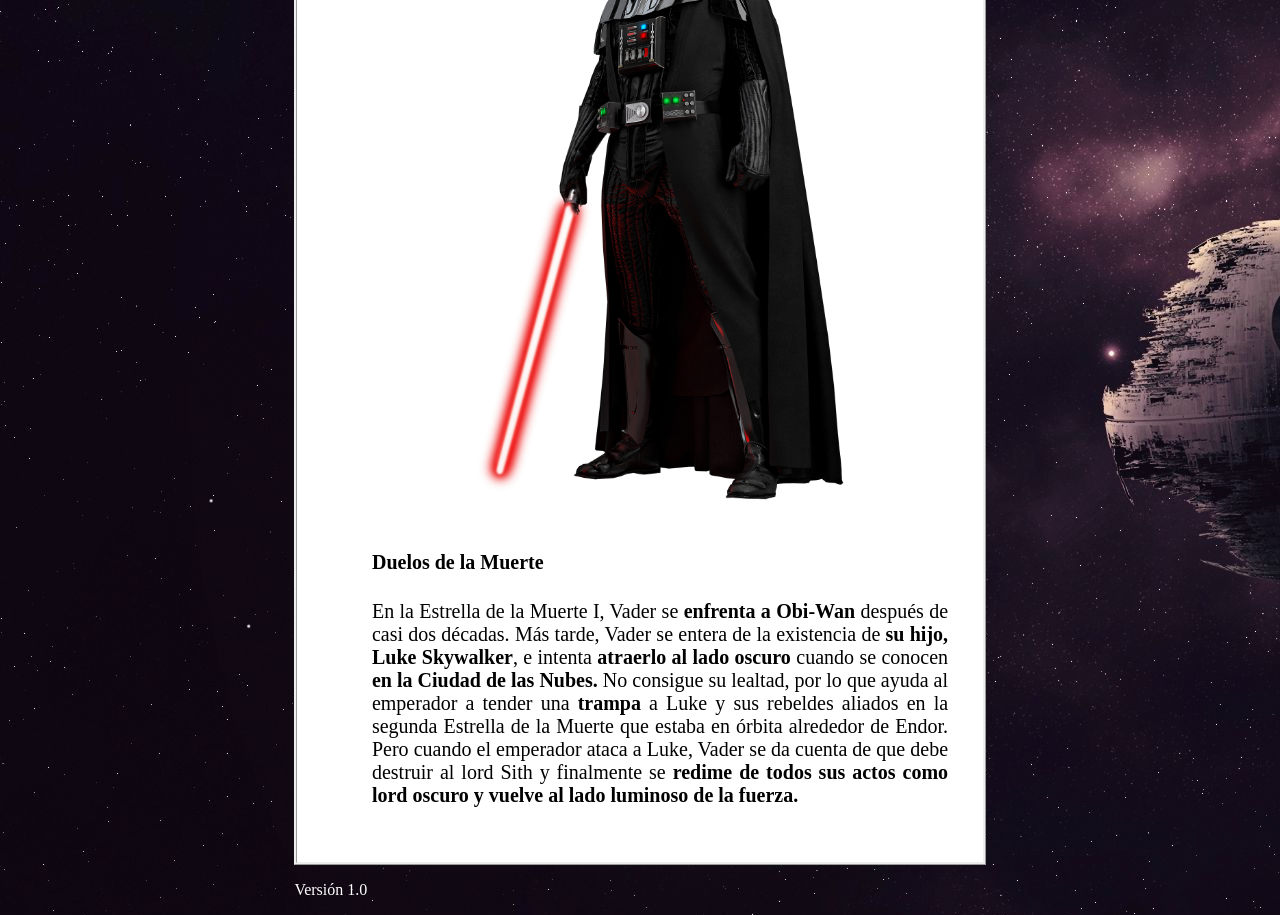
<file: src/main/resources/static/personajes.html>
<!doctype html>
<html lang="es">
	<head>
		<meta charset="UTF-8">
		<title> Wookiepedia </title>
		<link rel="stylesheet" href="css/stylea.css">
	</head>
	<body> 
		<header>
			<img src="img/title.png" alt="logo"> 	
				<ul id="titulo1">
					<li class="titulo2"><a href="index.html">Inicio</a> </li>
					<li class="actual"><a href="personajes.html">Personajes</a></li>
					<li class="titulo2"><a href="armas.html">Armas</a></li>
					<li class="titulo2"><a href="vehiculos.html">Vehículos</a></li>
				</ul>	
		</header>
		<article>
		<br>
			<p> Bienvenidos a la página de personajes de la Wookipedia. En esta página podréis encontrar información acerca de los personajes, de su historia y de los rasgos que los definen. Empecemos. </p>
			<p> La información está clasificada en dos grandes grupos: <b> Jedis</b>, <b>Siths</b> o <b>Miscelánea </b>según a qué facción pertenezcan los diferentes personajes.
			<img src="img/jlgrande.png" alt="logo de la orden jedi">
				<ul>
				<li class="jedi"> <h2> Anakin Skywalker </h2> 
				<table>
					<tr>
						<td> <h4> Apariciones </h4> </td>
						<td> I, II, III, IV, V, VI, VII </td>
					</tr>
					<tr>
						<td> <h4> Especie </h4> </td>
						<td> Humano </td>
					</tr>
					<tr>
						<td> <h4> Planeta Natal </h4> </td>
						<td> Tatooine </td>
					</tr>
					<tr>
						<td> <h4> Filiación </h4> </td>
						<td> Orden Jedi y Orden Sith </td>
					</tr>		
				</table>
				<h4> Primera aparición </h4>
				<p> Cuando el Jedi, <b> Qui-Gon Jinn </b> y sus aliados se quedan tirados en Tatooine y precisan piezas de recambio para su nave, Anakin Skywalker, un joven esclavo, se esfuerza por ayudarlos. Se inscribe en una <b> carrera de vainas </b>, con la esperanza de ganar el dinero para comprar las piezas que necesita; sin que el niño lo sepa, Qui-Gon hace una apuesta con el dueño de Anakin (Watto). Cuando Anakin gana, no solo derrota al campeón Sebulba, sino que también gana su libertad. Más tarde se convertirá en el aprendiz del Jedi Obi-Wan Kenobi. </p>
				
				<img src="img/aniño.jpg" alt="anakin de niño"> <br> <br>
			
				<h4> Hijo vengativo </h4>
				<p> Como <b>aprendiz de Jedi</b>, Anakin sabe que la <b>venganza</b> no es para los Jedi. Sin embargo, cuando localiza a su madre en un campamento de banbidos tusken en Tatooine, los <b>masacra sin piedad</b>. Destrozado por la muerte de su madre, promete que se convertirá en el Jedi <b>más poderoso</b> de todos... y que aprenderá a impedir que las personas mueran.</p>

				<img src="img/ani2.jpg" alt="anakin sujeta el cadáver de su madre">
			
				<h4> Amor Secreto </h4>
				<p> Aunque Anakin es consciente de de que la Orden Jedi les <b>prohíbe enamorarse</b> porque emociones tan fuertes pueden llevar al <b>lado oscuro</b>, es incapaz de esconder su amor por Padmé Amidala. Padmé intenta resistirse por su propia <b>carrera política</b> pero acaba reconociendo su amor por Anakin.</p>

				<h4> Atraído hacia el lado oscuro </h4>
				<p> El canciller supremo <b>Palpatine</b> siente el gran interés por la trayectoria de Anakin como Jedi, por lo que Anakin lo considera un <b>valioso amigo</b>. Anakin incluso le <b>confía su oscuro secreto</b>: la matanza de los tusken de Tatooine. Sin embargo, durante las Guerras Clon, Anakin se entera de que Palpatine y el Consejo Jedi no confían el uno en el otro, y se debate entre la <b>lealtad</b> a Palpatine y sus obligaciones hacia el Consejo. Cuando Anakin llega a saber que Palpatine es un <b>lord Sith</b>, informa al Consejo, pero se alía con el ya que le promete llegar a alcanzar <b>poderes</b> para alargar su vida.

				<h4> Conversión en Darth Vader </h4>
				<p> Anakin se convierte en <b>Darth Vader</b>, aprendiz de Sith de Palpatine, y ayuda a destruir a los enemigos de los Sith para que Palpatine se proclame emperador. Pero Anakin queda <b>desmembrado</b> tras un duelo con Obi-Wan Kenobi. Entonces, Palpatine recupera sus restos y lo transforma en un <b>ciborg</b>. Es imposible reparar sus pulmones dañados, por lo que Vader deberá llevar siempre un casco y una <b>armadura presurizada</b> con sistemas de soporte vital, como un kit de <b>respiración asistida</b>, un <b>sintetizador de voz</b> y <b>potentes extremidades ortopédicas</b>. Durante los años venideros, el emperador casi no sale de su palacio en Coruscant, y Vader se convierte en la <b>imagen del imperio.</b> </p>
				
				<img src="img/dv.png" alt="darth vader"> <br>
				
				<h4>Duelos de la Muerte</h4>
				<p> En la Estrella de la Muerte I, Vader se <b>enfrenta a Obi-Wan</b> después de casi dos décadas. Más tarde, Vader se entera de la existencia de <b>su hijo, Luke Skywalker</b>, e intenta <b>atraerlo al lado oscuro</b> cuando se conocen <b>en la Ciudad de las Nubes.</b> No consigue su lealtad, por lo que ayuda al emperador a tender una <b>trampa</b> a Luke y sus rebeldes aliados en la segunda Estrella de la Muerte que estaba en órbita alrededor de Endor. Pero cuando el emperador ataca a Luke, Vader se da cuenta de que debe destruir al lord Sith y finalmente se <b>redime de todos sus actos como lord oscuro y vuelve al lado luminoso de la fuerza.</b></p>
		</article>
		<footer>
			<p> Versión 1.0 </p>
		</footer>			
	</body>	
</html>
</file>
<file: src/main/resources/static/css/style.css>
body{
	background-image: url(../img/wp2.jpg);
	margin:0% 23% 0% 23%;
	background-position: center;
	background-repeat: repeat-y;
	background-color: black;
	}
article{
	background-color: rgba(255,255,255,1);
	border-style: ridge;
	color: black;
	text-align: justify;
	padding-right: 5%;
	padding-left: 5%;
	padding-bottom: 5%;
	font-size: 125%;
	}
img{
	height: 70%;
	width: 70%;
	margin: auto;
	display: block;
	}
h1{
	color: rgba(30,4,40,1);
	text-shadow: 2px 0 0 #000, -2px 0 0 #000, 0 2px 0 #000, 0 -2px 0 #000, 1px 1px #000, -1px -1px 0 #000, 1px -1px 0 #000, -1px 1px 0 #000;
	font-size: 300%;
}	
iframe{
	margin: auto;
	display: block;
	border: 1;
}	
ul {
    list-style-type: none;
    margin: 0;
    padding: 0;
    overflow: hidden;
    background-color: #333;
}

li {
    float: left;
}

li a {
    display: block;
    color: white;
    text-align: center;
    padding: 14px 16px;
    text-decoration: none;
}

li a:hover {
    background-color: #111;
}
h2{
	font-style: italic;
}
footer{
	color: white;
}
.actual{
	float: left;
	background-color: #c39f4b;
}
</file>
<file: src/main/resources/static/css/stylev.css>
body{
	background-image: url(../img/wp2.jpg);
	margin:0% 23% 0% 23%;
	background-repeat: repeat-y;
	background-color: black;
	}
article{
	background-color: rgba(255,255,255,1);
	border-style: ridge;
	color: black;
	text-align: justify;
	font-size: 125%;
	padding-right: 5%;
	padding-left: 5%;
	padding-bottom: 5%;
	}
img{
	height: 50%;
	width: 50%;
	margin: auto;
	display: block;
	}
h1{
	color: white;
	text-shadow: 2px 0 0 #000, -2px 0 0 #000, 0 2px 0 #000, 0 -2px 0 #000, 1px 1px #000, -1px -1px 0 #000, 1px -1px 0 #000, -1px 1px 0 #000;
	font-size: 300%;
}	
iframe{
	margin: auto;
	display: block;
}
footer{
	color: white;
}	
#titulo1{
    list-style-type: none;
    margin: 0;
    padding: 0;
    overflow: hidden;
    background-color: #333;
}
.titulo2{
	float: left;
}
li a {
    display: block;
    color: white;
    text-align: center;
    padding: 14px 16px;
    text-decoration: none;
}

li a:hover {
    background-color: #111;
}
.imperio{
	list-style-image: url(../img/imperio_logo_.png);
}
.rebelion{
	list-style-image: url(../img/alianza_logo.png);
}
.fed{
	list-style-image: url(../img/fed_logo.png);
}
.jedi{
	list-style-image: url(../img/jl.png);
}
#logo{
	height: 70%;
	width: 70%;
}
.actual{
	float: left;
	background-color: #c39f4b;
}
td{
	border-color: black;
	border-style: solid;
	text-align: center;
	border-width: 1px;
}
</file>
<file: src/main/resources/static/css/stylea.css>
body{
	background-image: url(../img/wp2.jpg);
	margin:0% 23% 0% 23%;
	background-repeat: repeat-y;
	background-color: black;
	}
article{
	background-color: rgba(255,255,255,1);
	border-style: ridge;
	color: black;
	text-align: justify;
	font-size: 125%;
	padding-right: 5%;
	padding-left: 5%;
	padding-bottom: 5%;
	}
img{
	height: 70%;
	width: 70%;
	margin: auto;
	display: block;
	}
h1{
	color: white;
	text-shadow: 2px 0 0 #000, -2px 0 0 #000, 0 2px 0 #000, 0 -2px 0 #000, 1px 1px #000, -1px -1px 0 #000, 1px -1px 0 #000, -1px 1px 0 #000;
	font-size: 300%;
}	
iframe{
	margin: auto;
	display: block;
}
footer{
	color: white;
}	
#titulo1{
    list-style-type: none;
    margin: 0;
    padding: 0;
    overflow: hidden;
    background-color: #333;
}
.titulo2{
	float: left;
}
li a {
    display: block;
    color: white;
    text-align: center;
    padding: 14px 16px;
    text-decoration: none;
}

li a:hover {
    background-color: #111;
}
.imperio{
	list-style-image: url(../img/imperio_logo_.png);
}
.rebelion{
	list-style-image: url(../img/alianza_logo.png);
}
.fed{
	list-style-image: url(../img/fed_logo.png);
}
.jedi{
	list-style-image: url(../img/jl.png);
}
#logo{
	height: 70%;
	width: 70%;
}
.actual{
	float: left;
	background-color: #c39f4b;
}
td{
	border-color: black;
	border-style: solid;
	text-align: center;
	border-width: 1px;
}
</file>
